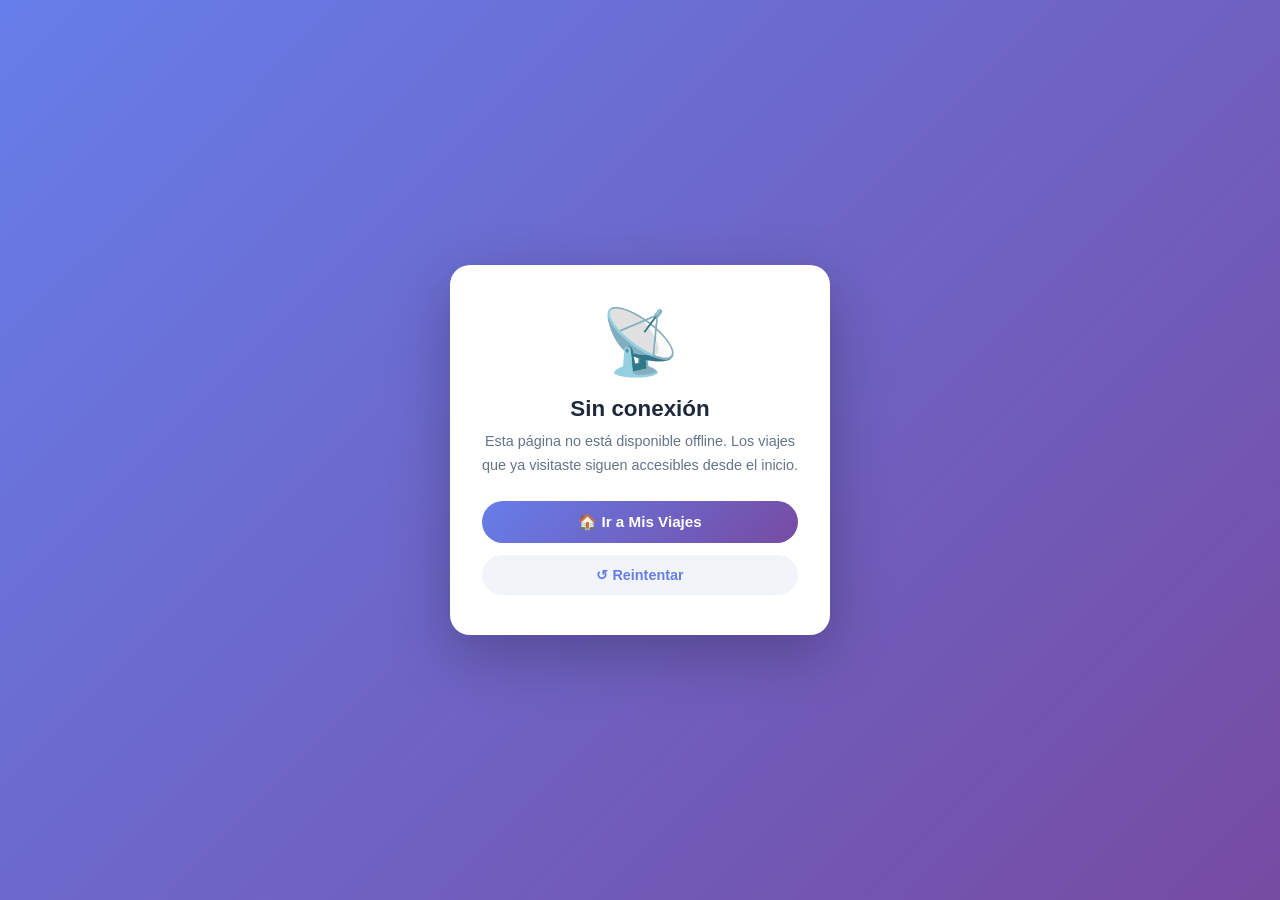
<file: offline.html>
<!DOCTYPE html>
<html lang="es">
<head>
<meta charset="UTF-8">
<meta name="viewport" content="width=device-width, initial-scale=1.0">
<title>Sin conexión — Mis Viajes</title>
<style>
* { box-sizing: border-box; margin: 0; padding: 0; }
body {
    font-family: -apple-system, BlinkMacSystemFont, 'Segoe UI', sans-serif;
    background: linear-gradient(135deg, #667eea 0%, #764ba2 100%);
    min-height: 100vh;
    display: flex; align-items: center; justify-content: center;
    padding: 1.5rem;
}
.card {
    background: white; border-radius: 20px;
    padding: 2.5rem 2rem; text-align: center;
    max-width: 380px; width: 100%;
    box-shadow: 0 20px 60px rgba(0,0,0,.25);
}
.icon { font-size: 4rem; margin-bottom: 1rem; }
h1 { font-size: 1.4rem; color: #1e293b; margin-bottom: .5rem; }
p  { font-size: .9rem; color: #64748b; line-height: 1.6; margin-bottom: 1.5rem; }
.btn {
    background: linear-gradient(135deg, #667eea, #764ba2);
    color: white; border: none; padding: .75rem 2rem;
    border-radius: 25px; font-size: .95rem; font-weight: 700;
    cursor: pointer; width: 100%; margin-bottom: .75rem;
    transition: opacity .2s;
}
.btn:hover { opacity: .9; }
.btn-sec {
    background: #f1f5f9; color: #667eea;
    border: none; padding: .75rem 2rem;
    border-radius: 25px; font-size: .9rem; font-weight: 600;
    cursor: pointer; width: 100%;
}
.status {
    margin-top: 1.25rem; padding: .6rem 1rem;
    border-radius: 10px; font-size: .78rem;
    background: #fef9c3; color: #854d0e;
    display: none;
}
.status.online { background: #dcfce7; color: #166534; }
</style>
</head>
<body>
<div class="card">
    <div class="icon">📡</div>
    <h1>Sin conexión</h1>
    <p>Esta página no está disponible offline. Los viajes que ya visitaste siguen accesibles desde el inicio.</p>

    <button class="btn" onclick="irAlInicio()">🏠 Ir a Mis Viajes</button>
    <button class="btn-sec" onclick="reintentar()">↺ Reintentar</button>

    <div class="status" id="status"></div>
</div>

<script>
function irAlInicio() {
    // Detectar si estamos en subcarpeta
    const path = window.location.pathname;
    const base = path.includes('/ViajesAPP/') ? '/ViajesAPP/' : '/';
    window.location.href = base + 'index.html';
}

function reintentar() {
    window.location.reload();
}

// Detectar cuando vuelve la red
window.addEventListener('online', () => {
    const s = document.getElementById('status');
    s.textContent = '✅ Conexión restaurada — recargando...';
    s.className = 'status online';
    s.style.display = 'block';
    setTimeout(() => window.location.reload(), 1200);
});

window.addEventListener('offline', () => {
    const s = document.getElementById('status');
    s.textContent = '📡 Sin conexión a internet';
    s.className = 'status';
    s.style.display = 'block';
});

// Estado inicial
if (!navigator.onLine) {
    document.getElementById('status').textContent = '📡 Sin conexión a internet';
    document.getElementById('status').style.display = 'block';
}
</script>
</body>
</html>
</file>
